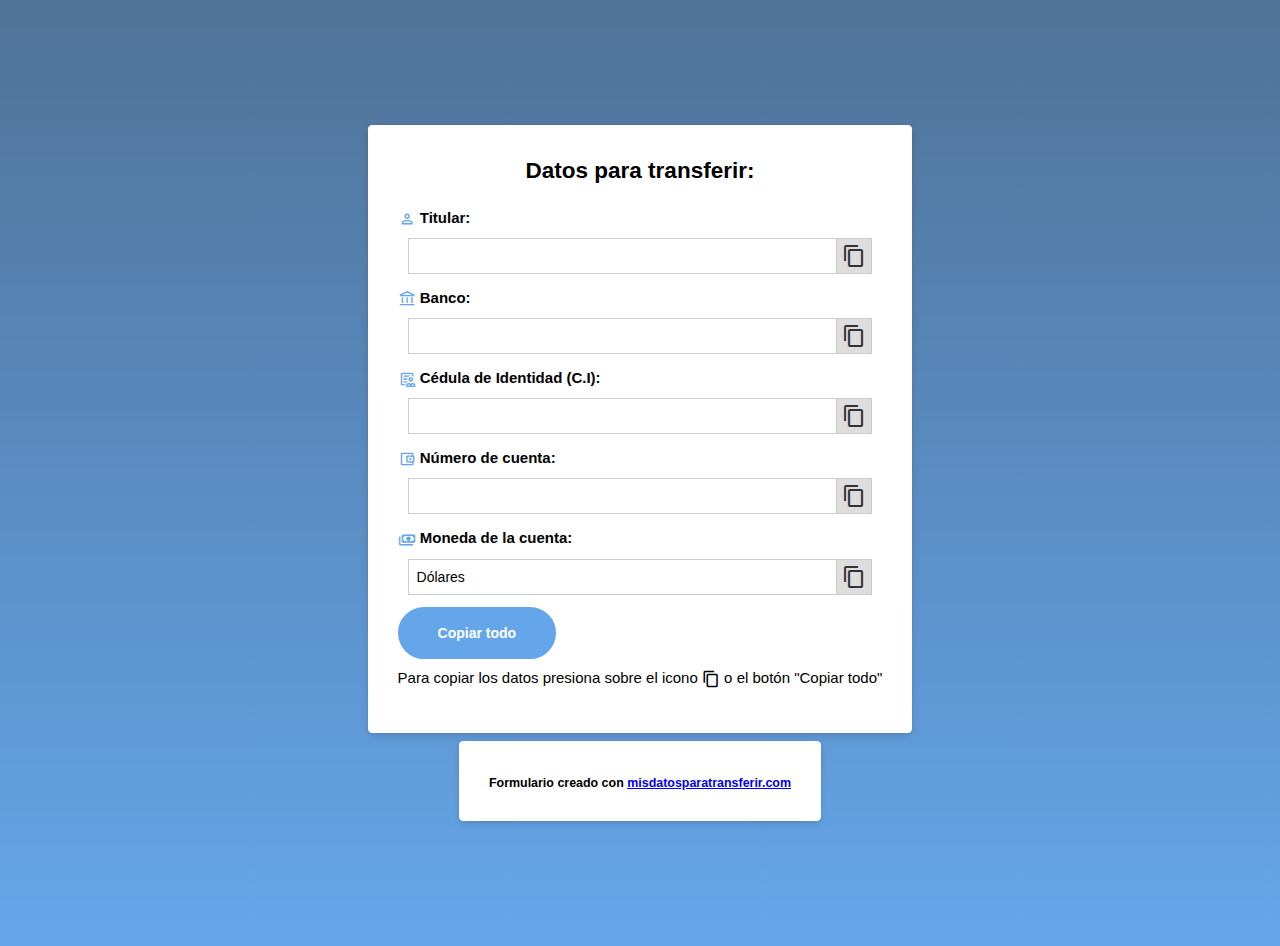
<file: myData.html>
<!DOCTYPE html>
<html lang="es">
<head>
    <meta charset="UTF-8">
    <meta name="viewport" content="width=device-width, initial-scale=1.0">
    <title>Mis Datos Para Transferir</title>
      
    <link href="https://cdn.jsdelivr.net/npm/bootstrap@5.3.0/dist/css/bootstrap.min.css" rel="stylesheet" integrity="sha384-9ndCyUaIbzAi2FUVXJi0CjmCapSmO7SnpJef0486qhLnuZ2cdeRhO02iuK6FUUVM" crossorigin="anonymous">
    <link href="https://fonts.googleapis.com/icon?family=Material+Icons"
      rel="stylesheet">
    <link rel="stylesheet" href="https://fonts.googleapis.com/css2?family=Material+Symbols+Outlined:opsz,wght,FILL,GRAD@20..48,100..700,0..1,-50..200" />
    <link href="mydata/css/styleCopyInput.css" rel="stylesheet">
    <link href="mydata/css/styles.css" rel="stylesheet">
      <style>
        body {
          background: linear-gradient(0deg, #65a6eb, #4f7297);
            padding: 1em;
            font-family: "Open Sans", "Helvetica Neue", Helvetica, Arial, sans-serif;
            font-size: 15px;
        }
        .center-content {
            height: 100vh;
            display: flex;
            flex-direction: column;
            justify-content: center;
            align-items: center;
        }
        .container {
          max-width: 38em;
          padding: 1em 3em 2em 3em;
          margin: 0em auto;
          background-color: white;
          border-radius: 4.2px;
          box-shadow: 0px 3px 10px -2px rgba(0, 0, 0, 0.2);
          padding-right: 30px;
          padding-left: 30px;
        }

        #qrCodeContainer {
          width: 200px;
          height: 200px;
        }

        .containerInput{
          margin-bottom: 12px;
        }

        .title{
          margin-bottom: 1px;
        }


        #termsInput{
          margin-top: 10px;
        }

        .btn-solid-lg {
          display: inline-block;
          padding: 1.5rem 2.375rem 1.5rem 2.375rem;
          border: 0.125rem solid #65a6eb;
          border-radius: 2rem;
          background-color: #65a6eb;
          color: #fff;
          font: 700 0.875rem/0 "Open Sans", sans-serif;
          text-decoration: none;
          transition: all 0.2s;
        }

        .btn-solid-lg:hover {
          border: 0.125rem solid #65a6eb;
          background-color: transparent;
          color: #65a6eb;
          text-decoration: none;
        }

        .btn-solid-lg .fab {
          margin-right: 0.5rem;
          font-size: 1.25rem;
          line-height: 0;
          vertical-align: top;
        }

        #TitleMotive{
          text-align: center;
          margin-bottom: 25px;
        }
      </style>
</head>
<body>
    <div class="center-content">
      <div class="container">
        <div style="margin:8px;">
          <h2 id="TitleMotive">Datos para transferir:</h2>
        </div>

        <div class="col containerInput">
            <p class="title">
              <span class="material-symbols-outlined">
                person
              </span> 
              Titular:
            </p>
            <div class="copy-link">
              <input id="titleInput" type="text" class="copy-link-input" value="" readonly>
              <button type="button" class="copy-link-button">
                <span class="material-icons">content_copy</span>
              </button>
          </div>
        </div>

        <div class="col containerInput">
          <p class="title">
            <span class="material-symbols-outlined">
              account_balance
            </span> 
            Banco:
          </p>
          <div class="copy-link">
            <input id="bancoInput" type="text" class="copy-link-input" value="" readonly>
            <button type="button" class="copy-link-button">
              <span class="material-icons">content_copy</span>
            </button>
          </div>
        </div>

        <div class="col containerInput">
          <p class="title">
            <span class="material-symbols-outlined">
              clinical_notes
            </span> 
            Cédula de Identidad (C.I):
          </p>
          <div class="copy-link">
            <input id="cedulaInput" type="text" class="copy-link-input" value="" readonly>
            <button type="button" class="copy-link-button">
              <span class="material-icons">content_copy</span>
            </button>
          </div>
        </div>
        
        <div class="col containerInput">
          <p class="title">
            <span class="material-symbols-outlined">
              account_balance_wallet
            </span> 
            Número de cuenta: 
          </p>
          <div class="copy-link">
            <input id="cuentaInput" type="text" class="copy-link-input" value="" readonly>
            <button type="button" class="copy-link-button">
              <span class="material-icons">content_copy</span>
            </button>
          </div>
        </div>

        <div class="col containerInput">
          <p class="title">
            <span class="material-symbols-outlined">
              payments
            </span> 
            Moneda de la cuenta: 
          </p>
          <div class="copy-link">
            <input id="currenyTypeInput" type="text" class="copy-link-input" value="" readonly>
            <button type="button" class="copy-link-button">
              <span class="material-icons">content_copy</span>
            </button>
          </div>
        </div>
        
        <div id="detailContainer" class="col containerInput">
          <p class="title">
            <span class="material-symbols-outlined">
              quick_reference
            </span> 
            Detalle: 
          </p>
          <div class="copy-link">
            <input id="detalleInput" type="text" class="copy-link-input" value="" readonly>
            <button type="button" class="copy-link-button">
              <span class="material-icons">content_copy</span>
            </button>
          </div>
        </div>

        <div class="text-center">
          <button class="btn-solid-lg">Copiar todo</button>
        </div>

        <p id="termsInput">Para copiar los datos presiona sobre el icono <span class="material-icons" style="vertical-align: middle; font-size: 18px;">content_copy</span> o el botón "Copiar todo" </p>
      </div>

      <div class="container" style="margin-top: 8px; vertical-align: middle; text-align: center;">
        <h5 class="title" style="align-items: center;">
          Formulario creado con <a href="https://misdatosparatransferir.com" target="_blank">misdatosparatransferir.com </a>
        </h5>
    </div>

    <script src="mydata/js/copyInput.js"></script>
    <script>
        const queryString = window.location.search;
        const urlParams = new URLSearchParams(queryString);

        const titleMotive = urlParams.get('titulo');
        const fullName = urlParams.get('titular');
        const bankName = urlParams.get('banco');
        const id = urlParams.get('ci');
        const nroAccount = urlParams.get('nroCuenta');
        const currency = urlParams.get('moneda');
        const detail = urlParams.get('detalle') ?? null;

        
        if(titleMotive != null && titleMotive.trim() != ""){
          document.getElementById("TitleMotive").innerText  = titleMotive;
        }
        document.getElementById("titleInput").value  = fullName;
        document.getElementById("bancoInput").value = bankName;
        document.getElementById("cedulaInput").value = id;
        document.getElementById("cuentaInput").value = nroAccount;

        let currencyShow = "Guaraníes"
        if (currency != "gs") {
          currencyShow = "Dólares";
        }
        document.getElementById("currenyTypeInput").value = currencyShow;

        if (detail === null || detail === ''){
          document.getElementById("detailContainer").remove()
        }else{
          document.getElementById("detalleInput").value = detail;
        }
    </script>
</body>
</html>
</file>
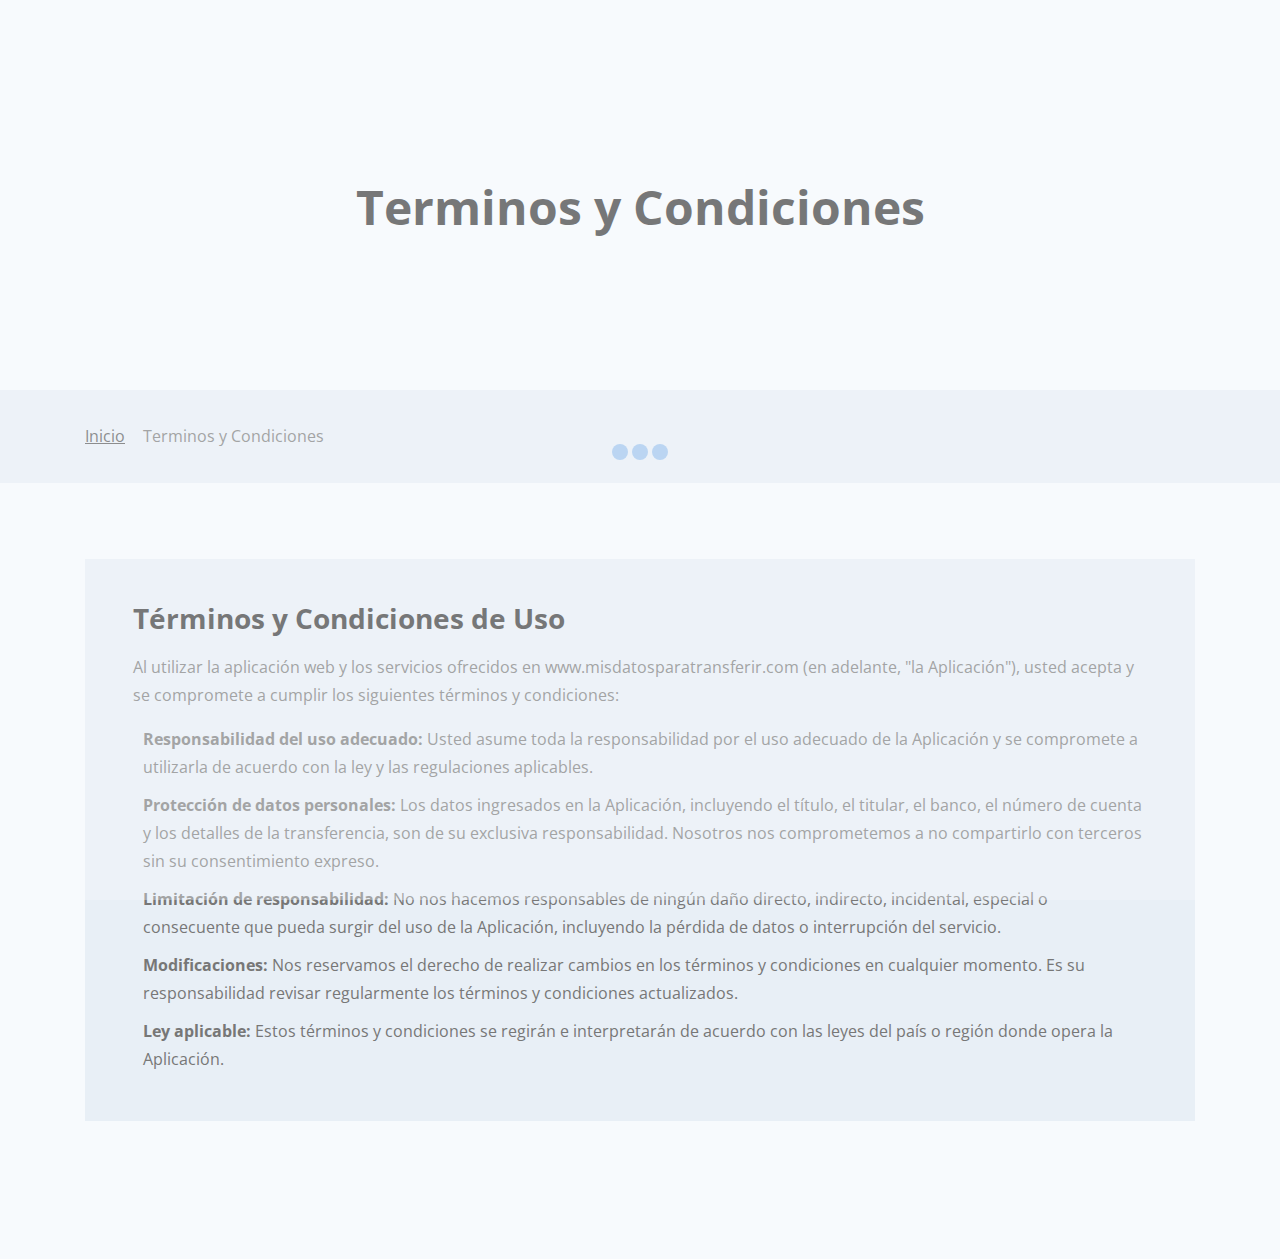
<file: terms-conditions.html>
<!DOCTYPE html>
<html lang="es">
<head>
    <meta charset="utf-8">
    <meta name="viewport" content="width=device-width, initial-scale=1, shrink-to-fit=no">
    
    <!-- SEO Meta Tags -->
    <meta name="description"
        content="Web para agilizar la carga de cuenta para realizar una transferencia en
        Paraguay poniendo a disposición sin costo un formulario para copiar la información para
        personas/empresas/organizaciones y copiar mas fácilmente los datos de la cuenta puede
        agregar el link creado a sus historias/tweet etc para facilitar la recaudación">
    <meta name="author" content="Lucas Ginard">

    <!-- OG Meta Tags to improve the way the post looks when you share the page on LinkedIn, Facebook, Google+ -->
	<meta property="og:site_name" content="" /> <!-- website name -->
	<meta property="og:site" content="" /> <!-- website link -->
    <meta property="og:title" content="Mis Datos Para Transferir" /> <!-- title shown in the actual shared post -->
    <meta property="og:description" content="Web para agilizar la carga de cuenta para realizar una transferencia en
    Paraguay poniendo a disposición sin costo un formulario para copiar la información para
    personas/empresas/organizaciones y copiar mas fácilmente los datos de la cuenta puede
    agregar el link creado a sus historias/tweet etc para facilitar la recaudación" /> <!-- description shown in the actual shared post -->
	<meta property="og:image" content="" /> <!-- image link, make sure it's jpg -->
	<meta property="og:url" content="" /> <!-- where do you want your post to link to -->
	<meta property="og:type" content="article" />

    <!-- Webpage Title -->
    <title>Mis Datos Para Transferir</title>
    
    <!-- Styles -->
    <link href="https://fonts.googleapis.com/css?family=Open+Sans:400,400i,700&display=swap&subset=latin-ext" rel="stylesheet">
    <link href="css/bootstrap.css" rel="stylesheet">
	<link href="css/magnific-popup.css" rel="stylesheet">
	<link href="css/styles.css" rel="stylesheet">
	
</head>
<body data-spy="scroll" data-target=".fixed-top">
    
    <!-- Preloader -->
	<div class="spinner-wrapper">
        <div class="spinner">
            <div class="bounce1"></div>
            <div class="bounce2"></div>
            <div class="bounce3"></div>
        </div>
    </div>
    <!-- end of preloader -->


    <!-- Header -->
    <header id="header" class="ex-header">
        <div class="container">
            <div class="row">
                <div class="col-lg-12">
                    <h1>Terminos y Condiciones</h1>
                </div> <!-- end of col -->
            </div> <!-- end of row -->
        </div> <!-- end of container -->
    </header> <!-- end of ex-header -->
    <!-- end of header -->


    <!-- Breadcrumbs -->
    <div class="ex-basic-1">
        <div class="container">
            <div class="row">
                <div class="col-lg-12">
                    <div class="breadcrumbs">
                        <a href="index.html">Inicio</a><i class="fa fa-angle-double-right"></i><span>Terminos y Condiciones</span>
                    </div> <!-- end of breadcrumbs -->
                </div> <!-- end of col -->
            </div> <!-- end of row -->
        </div> <!-- end of container -->
    </div> <!-- end of ex-basic-1 -->
    <!-- end of breadcrumbs -->


    <!-- Terms Content -->
    <div class="ex-basic-2">
        <div class="container">
            <div class="row">
                <div class="col-lg-12">

                    <div class="text-container dark">
                        <h3>Términos y Condiciones de Uso</h3>
                        <p>Al utilizar la aplicación web y los servicios ofrecidos en www.misdatosparatransferir.com (en adelante, "la Aplicación"), usted acepta y se compromete a cumplir los siguientes términos y condiciones:</p>
                        <ul class="list-unstyled li-space-lg">
                            <li class="media">
                                <i class="fas fa-square"></i>
                                <div class="media-body"><b>Responsabilidad del uso adecuado:</b> Usted asume toda la responsabilidad por el uso adecuado de la Aplicación y se compromete a utilizarla de acuerdo con la ley y las regulaciones aplicables.</div>
                            </li>
                            <li class="media">
                                <i class="fas fa-square"></i>
                                <div class="media-body"><b>Protección de datos personales:</b> Los datos ingresados en la Aplicación, incluyendo el título, el titular, el banco, el número de cuenta y los detalles de la transferencia, son de su exclusiva responsabilidad. Nosotros nos comprometemos a  no compartirlo con terceros sin su consentimiento expreso.</div>
                            </li>
                            <li class="media">
                                <i class="fas fa-square"></i>
                                <div class="media-body"><b>Limitación de responsabilidad: </b>No nos hacemos responsables de ningún daño directo, indirecto, incidental, especial o consecuente que pueda surgir del uso de la Aplicación, incluyendo la pérdida de datos o interrupción del servicio.</div>
                            </li>
                            <li class="media">
                                <i class="fas fa-square"></i>
                                <div class="media-body"><b>Modificaciones:</b> Nos reservamos el derecho de realizar cambios en los términos y condiciones en cualquier momento. Es su responsabilidad revisar regularmente los términos y condiciones actualizados.</div>
                            </li>
                            <li class="media">
                                <i class="fas fa-square"></i>
                                <div class="media-body"><b>Ley aplicable:</b> Estos términos y condiciones se regirán e interpretarán de acuerdo con las leyes del país o región donde opera la Aplicación.</div>
                            </li>
                        </ul>
                    </div> <!-- end of text-container -->
                    
                </div>
            </div> <!-- end of row -->
        </div> <!-- end of container -->
    </div> <!-- end of ex-basic -->
    <!-- end of terms content -->
    
        
    <!-- Scripts -->
    <script src="js/jquery.min.js"></script> <!-- jQuery for Bootstrap's JavaScript plugins -->
    <script src="js/popper.min.js"></script> <!-- Popper tooltip library for Bootstrap -->
    <script src="js/bootstrap.min.js"></script> <!-- Bootstrap framework -->
    <script src="js/jquery.easing.min.js"></script> <!-- jQuery Easing for smooth scrolling between anchors -->
    <script src="js/swiper.min.js"></script> <!-- Swiper for image and text sliders -->
    <script src="js/jquery.magnific-popup.js"></script> <!-- Magnific Popup for lightboxes -->
    <script src="js/validator.min.js"></script> <!-- Validator.js - Bootstrap plugin that validates forms -->
    <script src="js/scripts.js"></script> <!-- Custom scripts -->
</body>
</html>
</file>
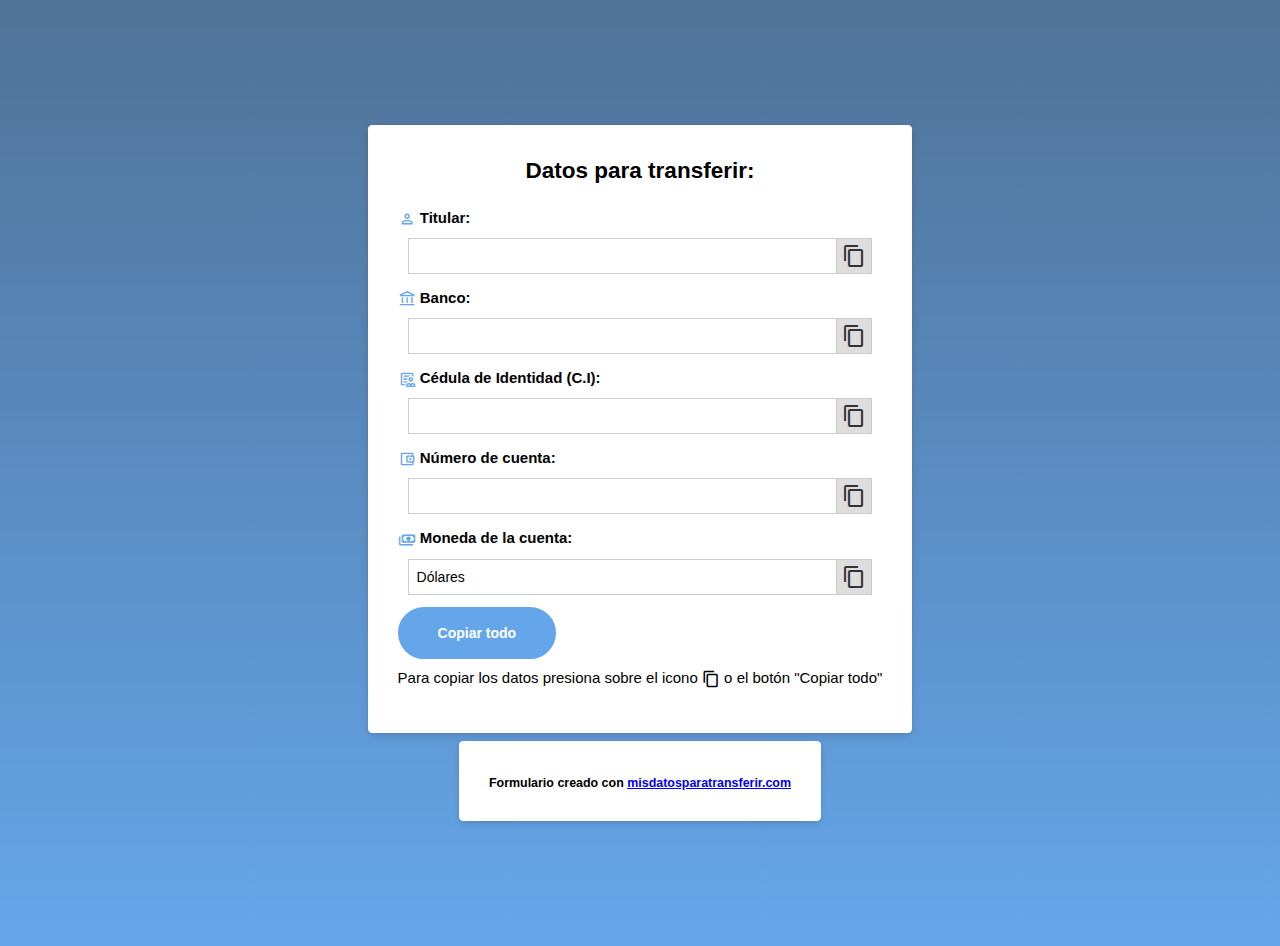
<file: mydata/myData.html>
<!DOCTYPE html>
<html lang="es">
<head>
    <meta charset="UTF-8">
    <meta name="viewport" content="width=device-width, initial-scale=1.0">
    <title>Mis Datos Para Transferir</title>
      
    <link href="https://cdn.jsdelivr.net/npm/bootstrap@5.3.0/dist/css/bootstrap.min.css" rel="stylesheet" integrity="sha384-9ndCyUaIbzAi2FUVXJi0CjmCapSmO7SnpJef0486qhLnuZ2cdeRhO02iuK6FUUVM" crossorigin="anonymous">
    <link href="https://fonts.googleapis.com/icon?family=Material+Icons"
      rel="stylesheet">
    <link rel="stylesheet" href="https://fonts.googleapis.com/css2?family=Material+Symbols+Outlined:opsz,wght,FILL,GRAD@20..48,100..700,0..1,-50..200" />
    <link href="css/styleCopyInput.css" rel="stylesheet">
    <link href="css/styles.css" rel="stylesheet">
      <style>
        body {
          background: linear-gradient(0deg, #65a6eb, #4f7297);
            padding: 1em;
            font-family: "Open Sans", "Helvetica Neue", Helvetica, Arial, sans-serif;
            font-size: 15px;
        }
        .center-content {
            height: 100vh;
            display: flex;
            flex-direction: column;
            justify-content: center;
            align-items: center;
        }
        .container {
          max-width: 38em;
          padding: 1em 3em 2em 3em;
          margin: 0em auto;
          background-color: white;
          border-radius: 4.2px;
          box-shadow: 0px 3px 10px -2px rgba(0, 0, 0, 0.2);
          padding-right: 30px;
          padding-left: 30px;
        }

        #qrCodeContainer {
          width: 200px;
          height: 200px;
        }

        .containerInput{
          margin-bottom: 12px;
        }

        .title{
          margin-bottom: 1px;
        }


        #termsInput{
          margin-top: 10px;
        }

        .btn-solid-lg {
          display: inline-block;
          padding: 1.5rem 2.375rem 1.5rem 2.375rem;
          border: 0.125rem solid #65a6eb;
          border-radius: 2rem;
          background-color: #65a6eb;
          color: #fff;
          font: 700 0.875rem/0 "Open Sans", sans-serif;
          text-decoration: none;
          transition: all 0.2s;
        }

        .btn-solid-lg:hover {
          border: 0.125rem solid #65a6eb;
          background-color: transparent;
          color: #65a6eb;
          text-decoration: none;
        }

        .btn-solid-lg .fab {
          margin-right: 0.5rem;
          font-size: 1.25rem;
          line-height: 0;
          vertical-align: top;
        }

        #TitleMotive{
          text-align: center;
          margin-bottom: 25px;
        }
      </style>
</head>
<body>
    <div class="center-content">
      <div class="container">
        <div style="margin:8px;">
          <h2 id="TitleMotive">Datos para transferir:</h2>
        </div>

        <div class="col containerInput">
            <p class="title">
              <span class="material-symbols-outlined">
                person
              </span> 
              Titular:
            </p>
            <div class="copy-link">
              <input id="titleInput" type="text" class="copy-link-input" value="" readonly>
              <button type="button" class="copy-link-button">
                <span class="material-icons">content_copy</span>
              </button>
          </div>
        </div>

        <div class="col containerInput">
          <p class="title">
            <span class="material-symbols-outlined">
              account_balance
            </span> 
            Banco:
          </p>
          <div class="copy-link">
            <input id="bancoInput" type="text" class="copy-link-input" value="" readonly>
            <button type="button" class="copy-link-button">
              <span class="material-icons">content_copy</span>
            </button>
          </div>
        </div>

        <div class="col containerInput">
          <p class="title">
            <span class="material-symbols-outlined">
              clinical_notes
            </span> 
            Cédula de Identidad (C.I):
          </p>
          <div class="copy-link">
            <input id="cedulaInput" type="text" class="copy-link-input" value="" readonly>
            <button type="button" class="copy-link-button">
              <span class="material-icons">content_copy</span>
            </button>
          </div>
        </div>
        
        <div class="col containerInput">
          <p class="title">
            <span class="material-symbols-outlined">
              account_balance_wallet
            </span> 
            Número de cuenta: 
          </p>
          <div class="copy-link">
            <input id="cuentaInput" type="text" class="copy-link-input" value="" readonly>
            <button type="button" class="copy-link-button">
              <span class="material-icons">content_copy</span>
            </button>
          </div>
        </div>

        <div class="col containerInput">
          <p class="title">
            <span class="material-symbols-outlined">
              payments
            </span> 
            Moneda de la cuenta: 
          </p>
          <div class="copy-link">
            <input id="currenyTypeInput" type="text" class="copy-link-input" value="" readonly>
            <button type="button" class="copy-link-button">
              <span class="material-icons">content_copy</span>
            </button>
          </div>
        </div>
        
        <div id="detailContainer" class="col containerInput">
          <p class="title">
            <span class="material-symbols-outlined">
              quick_reference
            </span> 
            Detalle: 
          </p>
          <div class="copy-link">
            <input id="detalleInput" type="text" class="copy-link-input" value="" readonly>
            <button type="button" class="copy-link-button">
              <span class="material-icons">content_copy</span>
            </button>
          </div>
        </div>

        <div class="text-center">
          <button class="btn-solid-lg">Copiar todo</button>
        </div>

        <p id="termsInput">Para copiar los datos presiona sobre el icono <span class="material-icons" style="vertical-align: middle; font-size: 18px;">content_copy</span> o el botón "Copiar todo" </p>
      </div>

      <div class="container" style="margin-top: 8px; vertical-align: middle; text-align: center;">
        <h5 class="title" style="align-items: center;">
          Formulario creado con <a href="https://misdatosparatransferir.com" target="_blank">misdatosparatransferir.com </a>
        </h5>
    </div>

    <script src="js/copyInput.js"></script>
    <script>
        const queryString = window.location.search;
        const urlParams = new URLSearchParams(queryString);

        const titleMotive = urlParams.get('titulo');
        const fullName = urlParams.get('titular');
        const bankName = urlParams.get('banco');
        const id = urlParams.get('ci');
        const nroAccount = urlParams.get('nroCuenta');
        const currency = urlParams.get('moneda');
        const detail = urlParams.get('detalle') ?? null;

        
        if(titleMotive != null && titleMotive.trim() != ""){
          document.getElementById("TitleMotive").innerText  = titleMotive;
        }
        document.getElementById("titleInput").value  = fullName;
        document.getElementById("bancoInput").value = bankName;
        document.getElementById("cedulaInput").value = id;
        document.getElementById("cuentaInput").value = nroAccount;

        let currencyShow = "Guaraníes"
        if (currency != "gs") {
          currencyShow = "Dólares";
        }
        document.getElementById("currenyTypeInput").value = currencyShow;

        if (detail === null || detail === ''){
          document.getElementById("detailContainer").remove()
        }else{
          document.getElementById("detalleInput").value = detail;
        }
    </script>
</body>
</html>
</file>
<file: mydata/css/styleCopyInput.css>
.copy-link-input {
    flex-grow: 1;
    padding: 0 8px;
    font-size: 14px;
    border: 1px solid #cccccc;
    border-right: none;
    outline: none;
  }
  
  .copy-link-input:hover {
    background: #eeeeee;
  }
  
  .copy-link-button {
    flex-shrink: 0;
    width: var(--height);
    height: var(--height);
    display: flex;
    align-items: center;
    justify-content: center;
    background: #dddddd;
    color: #333333;
    outline: none;
    border: 1px solid #cccccc;
    cursor: pointer;
  }
  
  .copy-link-button:hover {
    background: #cccccc;
  }

  .copy-link {
    width: -webkit-fill-available;
    margin: 10px;
    --height: 36px;
    display: flex;
  }
</file>
<file: mydata/css/styles.css>
.title{
    font-weight: bold;
}

.material-symbols-outlined {
    color: #65a6eb;
    vertical-align: middle; 
    font-size: 18px;
}
</file>
<file: css/styles.css>
/******************************/
/*     01. General Styles     */
/******************************/
body,
html {
    width: 100%;
	height: 100%;
}

body, p {
	color: #777; 
	font: 400 1rem/1.75rem "Open Sans", sans-serif;
}

.p-large {
	font: 400 1.125rem/1.875rem "Open Sans", sans-serif;
}

.p-small {
	font: 400 0.875rem/1.5rem "Open Sans", sans-serif;
}

.p-heading {
	margin-bottom: 4rem;
	text-align: center;
}

h1 {
	color: #333;
	font: 700 2.625rem/3.375rem "Open Sans", sans-serif;
}

h2 {
	color: #333;
	font: 700 2.125rem/2.75rem "Open Sans", sans-serif;
}

h3 {
	color: #333;
	font: 700 1.75rem/2.375rem "Open Sans", sans-serif;
}

h4 {
	color: #333;
	font: 700 1.25rem/1.75rem "Open Sans", sans-serif;
}

h5 {
	color: #333;
	font: 700 1.125rem/1.625rem "Open Sans", sans-serif;
}

h6 {
	color: #333;
	font: 700 1rem/1.5rem "Open Sans", sans-serif;
}

.testimonial-text {
	font-style: italic;
}

.testimonial-author {
	font-weight: 700;
	font-size: 1rem;
	line-height: 1.5rem;
}

.li-space-lg li {
	margin-bottom: 0.625rem;
}

a {
	color: #555;
	text-decoration: underline;
}

a:hover {
	color: #555;
	text-decoration: underline;
}

a.red {
	color: #65a6eb;
}

.btn-solid-reg {
	display: inline-block;
	padding: 1.1875rem 2.125rem 1.1875rem 2.125rem;
	border: 0.125rem solid #65a6eb;
	border-radius: 2rem;
	background-color: #65a6eb;
	color: #fff;
	font: 700 0.875rem/0 "Open Sans", sans-serif;
	text-decoration: none;
	transition: all 0.2s;
}

.btn-solid-reg:hover {
	border: 0.125rem solid #65a6eb;
	background-color: transparent;
	color: #65a6eb;
	text-decoration: none;
}

.btn-solid-lg {
	display: inline-block;
	padding: 1.5rem 2.375rem 1.5rem 2.375rem;
	border: 0.125rem solid #65a6eb;
	border-radius: 2rem;
	background-color: #65a6eb;
	color: #fff;
	font: 700 0.875rem/0 "Open Sans", sans-serif;
	text-decoration: none;
	transition: all 0.2s;
}

.btn-solid-lg:hover {
	border: 0.125rem solid #65a6eb;
	background-color: transparent;
	color: #65a6eb;
	text-decoration: none;
}

.btn-solid-lg .fab {
	margin-right: 0.5rem;
	font-size: 1.25rem;
	line-height: 0;
	vertical-align: top;
}

.btn-outline-reg {
	display: inline-block;
	padding: 1.1875rem 2.125rem 1.1875rem 2.125rem;
	border: 0.125rem solid #333;
	border-radius: 2rem;
	background-color: transparent;
	color: #333;
	font: 700 0.875rem/0 "Open Sans", sans-serif;
	text-decoration: none;
	transition: all 0.2s;
}

.btn-outline-reg:hover {
	border: 0.125rem solid #333;
	background-color: #333;
	color: #fff;
	text-decoration: none;
}

.btn-outline-lg {
	display: inline-block;
	padding: 1.5rem 2.375rem 1.5rem 2.375rem;
	border: 0.125rem solid #333;
	border-radius: 2rem;
	background-color: transparent;
	color: #333;
	font: 700 0.875rem/0 "Open Sans", sans-serif;
	text-decoration: none;
	transition: all 0.2s;
}

.btn-outline-lg:hover {
	border: 0.125rem solid #333;
	background-color: #333;
	color: #fff;
	text-decoration: none;
}

.btn-outline-sm {
	display: inline-block;
	padding: 1rem 1.5rem 1rem 1.5rem;
	border: 0.125rem solid #333;
	border-radius: 2rem;
	background-color: transparent;
	color: #333;
	font: 700 0.875rem/0 "Open Sans", sans-serif;
	text-decoration: none;
	transition: all 0.2s;
}

.btn-outline-sm:hover {
	border: 0.125rem solid #333;
	background-color: #333;
	color: #fff;
	text-decoration: none;
}

.form-group {
	position: relative;
	margin-bottom: 1.25rem;
}

.form-group.has-error.has-danger {
	margin-bottom: 0.625rem;
}

.form-group.has-error.has-danger .help-block.with-errors ul {
	margin-top: 0.375rem;
}

.label-control {
	position: absolute;
	top: 0.87rem;
	left: 1.375rem;
	color: #777;
	opacity: 1;
	font: 400 0.875rem/1.375rem "Open Sans", sans-serif;
	cursor: text;
	transition: all 0.2s ease;
}

/* IE10+ hack to solve lower label text position compared to the rest of the browsers */
@media screen and (-ms-high-contrast: active), screen and (-ms-high-contrast: none) {  
	.label-control {
		top: 0.9375rem;
	}
}

.form-control-input:focus + .label-control,
.form-control-input.notEmpty + .label-control,
.form-control-textarea:focus + .label-control,
.form-control-textarea.notEmpty + .label-control {
	top: 0.125rem;
	opacity: 1;
	font-size: 0.75rem;
	font-weight: 700;
}

.form-control-input,
.form-control-select {
	display: block; /* needed for proper display of the label in Firefox, IE, Edge */
	width: 100%;
	padding-top: 1.0625rem;
	padding-bottom: 0.0625rem;
	padding-left: 1.3125rem;
	border: 1px solid #c4d8dc;
	border-radius: 0.25rem;
	background-color: #fff;
	color: #777;
	font: 400 0.875rem/1.875rem "Open Sans", sans-serif;
	transition: all 0.2s;
	-webkit-appearance: none; /* removes inner shadow on form inputs on ios safari */
}

.form-control-select {
	padding-top: 0.5rem;
	padding-bottom: 0.5rem;
	height: 3rem;
}

/* IE10+ hack to solve lower label text position compared to the rest of the browsers */
@media screen and (-ms-high-contrast: active), screen and (-ms-high-contrast: none) {  
	.form-control-input {
		padding-top: 1.25rem;
		padding-bottom: 0.75rem;
		line-height: 1.75rem;
	}

	.form-control-select {
		padding-top: 0.875rem;
		padding-bottom: 0.75rem;
		height: 3.125rem;
		line-height: 2.125rem;
	}
}

select {
    /* you should keep these first rules in place to maintain cross-browser behavior */
    -webkit-appearance: none;
	-moz-appearance: none;
	-ms-appearance: none;
    -o-appearance: none;
    appearance: none;
    background-image: url('../images/down-arrow.png');
    background-position: 96% 50%;
    background-repeat: no-repeat;
    outline: none;
}

select::-ms-expand {
    display: none; /* removes the ugly default down arrow on select form field in IE11 */
}

.form-control-textarea {
	display: block; /* used to eliminate a bottom gap difference between Chrome and IE/FF */
	width: 100%;
	height: 8rem; /* used instead of html rows to normalize height between Chrome and IE/FF */
	padding-top: 1.25rem;
	padding-left: 1.3125rem;
	border: 1px solid #c4d8dc;
	border-radius: 0.25rem;
	background-color: #fff;
	color: #777;
	font: 400 0.875rem/1.75rem "Open Sans", sans-serif;
	transition: all 0.2s;
}

.form-control-input:focus,
.form-control-select:focus,
.form-control-textarea:focus {
	border: 1px solid #a1a1a1;
	outline: none; /* Removes blue border on focus */
}

.form-control-input:hover,
.form-control-select:hover,
.form-control-textarea:hover {
	border: 1px solid #a1a1a1;
}

input[type='checkbox'] {
	vertical-align: -10%;
	margin-right: 0.5rem;
}

/* IE10+ hack to raise checkbox field position compared to the rest of the browsers */
@media screen and (-ms-high-contrast: active), screen and (-ms-high-contrast: none) {  
	input[type='checkbox'] {
		vertical-align: -9%;
	}
}

.form-control-submit-button {
	display: inline-block;
	width: 100%;
	height: 3.125rem;
	border: 0.125rem solid #65a6eb;
	border-radius: 1.5rem;
	background-color: #65a6eb;
	color: #fff;
	font: 700 0.875rem/0 "Open Sans", sans-serif;
	cursor: pointer;
	transition: all 0.2s;
}

.form-control-submit-button:hover {
	border: 0.125rem solid #65a6eb;
	background-color: transparent;
	color: #65a6eb;
}

/* Form Success And Error Message Formatting */
#pmsgSubmit.h3.text-center.tada.animated,
#pmsgSubmit.h3.text-center {
	display: block;
	margin-bottom: 0;
	color: #65a6eb;
	font-weight: 400;
	font-size: 1.125rem;
	line-height: 1rem;
}

.help-block.with-errors .list-unstyled {
	font-size: 0.75rem;
	line-height: 1.125rem;
	text-align: left;
}

.help-block.with-errors ul {
	margin-bottom: 0;
}
/* end of form success and error message formatting */

/* Form Success And Error Message Animation - Animate.css */
@-webkit-keyframes tada {
	from {
		-webkit-transform: scale3d(1, 1, 1);
		-ms-transform: scale3d(1, 1, 1);
		transform: scale3d(1, 1, 1);
	}
	10%, 20% {
		-webkit-transform: scale3d(.9, .9, .9) rotate3d(0, 0, 1, -3deg);
		-ms-transform: scale3d(.9, .9, .9) rotate3d(0, 0, 1, -3deg);
		transform: scale3d(.9, .9, .9) rotate3d(0, 0, 1, -3deg);
	}
	30%, 50%, 70%, 90% {
		-webkit-transform: scale3d(1.1, 1.1, 1.1) rotate3d(0, 0, 1, 3deg);
		-ms-transform: scale3d(1.1, 1.1, 1.1) rotate3d(0, 0, 1, 3deg);
		transform: scale3d(1.1, 1.1, 1.1) rotate3d(0, 0, 1, 3deg);
	}
	40%, 60%, 80% {
		-webkit-transform: scale3d(1.1, 1.1, 1.1) rotate3d(0, 0, 1, -3deg);
		-ms-transform: scale3d(1.1, 1.1, 1.1) rotate3d(0, 0, 1, -3deg);
		transform: scale3d(1.1, 1.1, 1.1) rotate3d(0, 0, 1, -3deg);
	}
	to {
		-webkit-transform: scale3d(1, 1, 1);
		-ms-transform: scale3d(1, 1, 1);
		transform: scale3d(1, 1, 1);
	}
}

@keyframes tada {
	from {
		-webkit-transform: scale3d(1, 1, 1);
		-ms-transform: scale3d(1, 1, 1);
		transform: scale3d(1, 1, 1);
	}
	10%, 20% {
		-webkit-transform: scale3d(.9, .9, .9) rotate3d(0, 0, 1, -3deg);
		-ms-transform: scale3d(.9, .9, .9) rotate3d(0, 0, 1, -3deg);
		transform: scale3d(.9, .9, .9) rotate3d(0, 0, 1, -3deg);
	}
	30%, 50%, 70%, 90% {
		-webkit-transform: scale3d(1.1, 1.1, 1.1) rotate3d(0, 0, 1, 3deg);
		-ms-transform: scale3d(1.1, 1.1, 1.1) rotate3d(0, 0, 1, 3deg);
		transform: scale3d(1.1, 1.1, 1.1) rotate3d(0, 0, 1, 3deg);
	}
	40%, 60%, 80% {
		-webkit-transform: scale3d(1.1, 1.1, 1.1) rotate3d(0, 0, 1, -3deg);
		-ms-transform: scale3d(1.1, 1.1, 1.1) rotate3d(0, 0, 1, -3deg);
		transform: scale3d(1.1, 1.1, 1.1) rotate3d(0, 0, 1, -3deg);
	}
	to {
		-webkit-transform: scale3d(1, 1, 1);
		-ms-transform: scale3d(1, 1, 1);
		transform: scale3d(1, 1, 1);
	}
}

.tada {
	-webkit-animation-name: tada;
	animation-name: tada;
}

.animated {
	-webkit-animation-duration: 1s;
	animation-duration: 1s;
	-webkit-animation-fill-mode: both;
	animation-fill-mode: both;
}
/* end of form success and error message animation - Animate.css */

/* Fade-move Animation For Details Lightbox - Magnific Popup */
/* at start */
.my-mfp-slide-bottom .zoom-anim-dialog {
	opacity: 0;
	transition: all 0.2s ease-out;
	-webkit-transform: translateY(-1.25rem) perspective(37.5rem) rotateX(10deg);
	-ms-transform: translateY(-1.25rem) perspective(37.5rem) rotateX(10deg);
	transform: translateY(-1.25rem) perspective(37.5rem) rotateX(10deg);
}

/* animate in */
.my-mfp-slide-bottom.mfp-ready .zoom-anim-dialog {
	opacity: 1;
	-webkit-transform: translateY(0) perspective(37.5rem) rotateX(0); 
	-ms-transform: translateY(0) perspective(37.5rem) rotateX(0); 
	transform: translateY(0) perspective(37.5rem) rotateX(0); 
}

/* animate out */
.my-mfp-slide-bottom.mfp-removing .zoom-anim-dialog {
	opacity: 0;
	-webkit-transform: translateY(-0.625rem) perspective(37.5rem) rotateX(10deg); 
	-ms-transform: translateY(-0.625rem) perspective(37.5rem) rotateX(10deg); 
	transform: translateY(-0.625rem) perspective(37.5rem) rotateX(10deg); 
}

/* dark overlay, start state */
.my-mfp-slide-bottom.mfp-bg {
	opacity: 0;
	transition: opacity 0.2s ease-out;
}

/* animate in */
.my-mfp-slide-bottom.mfp-ready.mfp-bg {
	opacity: 0.8;
}
/* animate out */
.my-mfp-slide-bottom.mfp-removing.mfp-bg {
	opacity: 0;
}
/* end of fade-move animation for details lightbox - magnific popup */

/* Fade Animation For Image Lightbox - Magnific Popup */
@-webkit-keyframes fadeIn {
	from {
		opacity: 0;
	}
	to {
		opacity: 1;
	}
}

@keyframes fadeIn {
	from {
		opacity: 0;
	}
	to {
		opacity: 1;
	}
}

.fadeIn {
	-webkit-animation: fadeIn 0.6s;
	animation: fadeIn 0.6s;
}

@-webkit-keyframes fadeOut {
	from {
		opacity: 1;
	}
	to {
		opacity: 0;
	}
}

@keyframes fadeOut {
	from {
		opacity: 1;
	}
	to {
		opacity: 0;
	}
}

.fadeOut {
	-webkit-animation: fadeOut 0.8s;
	animation: fadeOut 0.8s;
}
/* end of fade animation for details lightbox - magnific popup */


/*************************/
/*     02. Preloader     */
/*************************/
.spinner-wrapper {
	position: fixed;
	z-index: 999999;
	top: 0;
	right: 0;
	bottom: 0;
	left: 0;
	background: #f7fafd;
}

.spinner {
	position: absolute;
	top: 50%; /* centers the loading animation vertically one the screen */
	left: 50%; /* centers the loading animation horizontally one the screen */
	width: 3.75rem;
	height: 1.25rem;
	margin: -0.625rem 0 0 -1.875rem; /* is width and height divided by two */ 
	text-align: center;
}

.spinner > div {
	display: inline-block;
	width: 1rem;
	height: 1rem;
	border-radius: 100%;
	background-color: #65a6eb;
	-webkit-animation: sk-bouncedelay 1.4s infinite ease-in-out both;
	animation: sk-bouncedelay 1.4s infinite ease-in-out both;
}

.spinner .bounce1 {
	-webkit-animation-delay: -0.32s;
	animation-delay: -0.32s;
}

.spinner .bounce2 {
	-webkit-animation-delay: -0.16s;
	animation-delay: -0.16s;
}

@-webkit-keyframes sk-bouncedelay {
	0%, 80%, 100% { -webkit-transform: scale(0); }
	40% { -webkit-transform: scale(1.0); }
}

@keyframes sk-bouncedelay {
	0%, 80%, 100% { 
		-webkit-transform: scale(0);
		-ms-transform: scale(0);
		transform: scale(0);
	} 40% { 
		-webkit-transform: scale(1.0);
		-ms-transform: scale(1.0);
		transform: scale(1.0);
	}
}


/**************************/
/*     03. Navigation     */
/**************************/
.navbar-custom {
	background-color: #f7fafd;
	box-shadow: 0 0.0625rem 0.375rem 0 rgba(0, 0, 0, 0.1);
	font: 700 0.875rem/0.875rem "Open Sans", sans-serif;
	transition: all 0.2s;
}

.navbar-custom .navbar-brand.logo-image img {
    width: 6.6875rem;
	height: 2.25rem;
}

.navbar-custom .navbar-brand.logo-text {
	font: 700 2rem/1rem "Open Sans", sans-serif;
	color: #333;
	text-decoration: none;
}

.navbar-custom .navbar-nav {
	margin-top: 0.75rem;
	margin-bottom: 0.5rem;
}

.navbar-custom .nav-item .nav-link {
	padding: 0.625rem 0.75rem;
	color: #333;
	text-decoration: none;
	transition: all 0.2s ease;
}

.navbar-custom .nav-item .nav-link:hover,
.navbar-custom .nav-item .nav-link.active {
	color: #65a6eb;
}

/* Dropdown Menu */
.navbar-custom .dropdown:hover > .dropdown-menu {
	display: block; /* this makes the dropdown menu stay open while hovering it */
	min-width: auto;
	animation: fadeDropdown 0.2s; /* required for the fade animation */
}

@keyframes fadeDropdown {
    0% {
        opacity: 0;
    }

    100% {
        opacity: 1;
    }
}

.navbar-custom .dropdown-toggle {
	cursor: default;
}

.navbar-custom .dropdown-toggle:focus { /* removes dropdown outline on focus */
	outline: 0;
}

.navbar-custom .dropdown-menu {
	margin-top: 0;
	border: none;
	border-radius: 0.25rem;
	background-color: #f7fafd;
}

.navbar-custom .dropdown-item {
	color: #333;
	text-decoration: none;
}

.navbar-custom .dropdown-item:hover {
	background-color: #f7fafd;
}

.navbar-custom .dropdown-item .item-text {
	font: 700 0.875rem/0.875rem "Open Sans", sans-serif;
}

.navbar-custom .dropdown-item:hover .item-text {
	color: #65a6eb;
}

.navbar-custom .dropdown-divider {
	width: 100%;
	height: 1px;
	margin: 0.75rem auto 0.725rem auto;
	border: none;
	background-color: #c4d8dc;
	opacity: 0.2;
}
/* end of dropdown menu */

.navbar-custom .nav-item .btn-outline-sm {
	margin-top: 0.125rem;
	margin-bottom: 1.375rem;
	margin-left: 0.5rem;
	border: 0.125rem solid #65a6eb;
	color: #65a6eb;
}

.navbar-custom .nav-item .btn-outline-sm:hover {
	border: 0.125rem solid #65a6eb;
	background-color: #65a6eb;
	color: #fff;
}

.navbar-custom .navbar-toggler {
	padding: 0;
	border: none;
	color: #333;
	font-size: 2rem;
}

.navbar-custom button[aria-expanded='false'] .navbar-toggler-awesome.fas.fa-times{
	display: none;
}

.navbar-custom button[aria-expanded='false'] .navbar-toggler-awesome.fas.fa-bars{
	display: inline-block;
}

.navbar-custom button[aria-expanded='true'] .navbar-toggler-awesome.fas.fa-bars{
	display: none;
}

.navbar-custom button[aria-expanded='true'] .navbar-toggler-awesome.fas.fa-times{
	display: inline-block;
	margin-right: 0.125rem;
}


/*********************/
/*    04. Header     */
/*********************/
.header {
	position: relative;
	overflow: hidden;
	padding-top: 8rem;
	padding-bottom: 3rem;
	background-color: #f7fafd;
	text-align: center;
}

.header .text-container {
	margin-bottom: 3rem;
}

.header h1 {
	margin-bottom: 1rem;
}

.header .p-heading {
	margin-top: 4rem;
	margin-bottom: 2rem;
	background-color: #91a8c126;
    padding: 1rem;
    border-radius: 8px;
	color: black;
    font-weight: bold;
}

.header .btn-solid-lg {
	margin-right: 0.5rem;
	margin-bottom: 1.125rem;
	margin-left: 0.5rem;
}

.header .deco-white-circle-1,
.header .deco-white-circle-2,
.header .deco-blue-circle,
.header .deco-yellow-circle,
.header .deco-green-diamond {
	display: none;
}


/******************************/
/*     05. Small Features     */
/******************************/
.cards-1 {
	padding-top: 1rem;
	padding-bottom: 2rem;
	background-color: #f7fafd;
	text-align: center;
}

.cards-1 .card {
	max-width: 11rem;
	margin-right: auto;
	margin-bottom: 3rem;
	margin-left: auto;
	padding: 0;
	border: none;
	background-color: transparent;
}

.cards-1 .card-image {
	width: 7.5rem;
	height: 7.5rem;
	margin-right: auto;
	margin-bottom: 1.5rem;
	margin-left: auto;
	border-radius: 50%;
	background-color: #ebe7fa;
}

.cards-1 .card-image .fas {
	color: #aa7eec;
	font-size: 3.25rem;
	line-height: 7.5rem;
}

.cards-1 .card-image.green {
	background-color: #daf4ef;
}

.cards-1 .card-image.green .fas {
	color: #19ca94;
}

.cards-1 .card-image.red {
	background-color: #f8e5ea;
}

.cards-1 .card-image.red .fas {
	color: #65a6eb;
}

.cards-1 .card-image.yellow {
	background-color: #f8f1de;
}

.cards-1 .card-image.yellow .fas {
	color: #ffb30f;
}

.cards-1 .card-image.blue {
	background-color: #e1f2fa;
}

.cards-1 .card-image.blue .fas {
	color: #50b9e8;
}

.cards-1 .card-body {
	padding: 0;
}

.cards-1 .card-title {
	margin-bottom: 0.5rem;
}


/*****************************/
/*     06. Description 1     */
/*****************************/
.basic-1 {
	padding-top: 3rem;
	padding-bottom: 8rem;
	background-color: #f7fafd;
}

.basic-1 .image-container {
	margin-bottom: 5rem;
}

.basic-1 h2 {
	margin-bottom: 1.5rem;
}

.basic-1 .list-unstyled {
	margin-bottom: 1.75rem;
}

.basic-1 .list-unstyled .fas {
	color: #777;
	font-size: 0.5rem;
	line-height: 1.75rem;
}

.basic-1 .list-unstyled .media-body {
	margin-left: 0.5rem;
}


/**********************************************/
/*     07. Description 1 Details Lightbox     */
/**********************************************/
.lightbox-basic {
	position: relative;
	max-width: 71.875rem;
	margin: 2.5rem auto;
	padding: 3rem 1rem;
	background-color: #fff;
	text-align: left;
}

.lightbox-basic .image-container {
	margin-bottom: 3rem;
	text-align: center;
}

.lightbox-basic h3 {
	margin-bottom: 0.5rem;
}

.lightbox-basic hr {
	width: 2.75rem;
	margin-top: 0.125rem;
	margin-bottom: 1rem;
	margin-left: 0;
	border-top: 0.125rem solid #e0e0e0;
}

.lightbox-basic h4 {
	margin-top: 1.75rem;
	margin-bottom: 0.625rem;
}

.lightbox-basic .list-unstyled {
	margin-bottom: 1.5rem;
}

.lightbox-basic .list-unstyled .far {
	color: #19ca94;
	font-size: 1.125rem;
	line-height: 1.75rem;
}

.lightbox-basic .list-unstyled .media-body {
	margin-left: 0.625rem;
}

.lightbox-basic .list-unstyled {
	margin-bottom: 1.5rem;
}

/* Action Button */
.lightbox-basic .btn-solid-reg.mfp-close {
	position: relative;
	width: auto;
	height: auto;
	color: #fff;
	opacity: 1;
}

.lightbox-basic .btn-solid-reg.mfp-close:hover {
	color: #65a6eb;
}
/* end of action Button */

/* Back Button */
.lightbox-basic .btn-outline-reg.mfp-close.as-button {
	position: relative;
	display: inline-block;
	width: auto;
	height: auto;
	margin-left: 0.375rem;
	padding: 1.25rem 2.25rem 1.25rem 2.25rem;
	border: 0.125rem solid #333;
	color: #333;
	opacity: 1;
}

.lightbox-basic .btn-outline-reg.mfp-close.as-button:hover {
	color: #fff;
}
/* end of back button */

/* Close X Button */
.lightbox-basic button.mfp-close.x-button {
	position: absolute;
	top: -0.125rem;
	right: -0.125rem;
	width: 2.75rem;
	height: 2.75rem;
	color: #555;
}
/* end of close x button */


/****************************/
/*     08. Description 2    */
/****************************/
.tabs {
	padding-top: 8rem;
	padding-bottom: 8rem;
	background-color: #e8eff6;
}

.tabs .tabs-container {
	margin-bottom: 5rem;
}

.tabs .nav-tabs {
	margin-bottom: 1.125rem;
	border: none;
}

.tabs .nav-item {
	width: 100%;
	margin-bottom: 0.75rem;
	text-align: center;
}

.tabs .nav-link {
	padding: 0.5rem 1.5rem;
	border-radius: 0;
	background-color: #f7fafd;
	color: #777;
	font-weight: 700;
	font-size: 1.125rem;
	text-decoration: none;
	transition: all 0.2s ease;
}

.tabs .nav-link.active {
	background-color: #9a67e7;
	color: #fff;
}

.tabs .nav-link:hover {
	background-color: #9a67e7;
	color: #fff;
}

.tabs .nav-link .fas,
.tabs .nav-link .far {
	margin-right: 0.375rem;
}

.tabs .li-space-lg li {
	margin-bottom: 0.875rem;
}

.tabs .list-unstyled .fas,
.tabs .list-unstyled .far {
	color: #19ca94;
	font-size: 1.125rem;
	line-height: 1.75rem;
}

.tabs .list-unstyled .media-body {
	margin-left: 0.625rem;
}

.tabs #tab-1 .list-unstyled {
	margin-bottom: 1.5rem;
}

.tabs #tab-1 .btn-solid-reg {
	margin-right: 0.5rem;
}


/************************/
/*     09. Features     */
/************************/
.basic-2 {
	padding-top: 7rem;
	padding-bottom: 5rem;
	background-color: #f7fafd;
}

.basic-2 h2 {
	margin-bottom: 0.875rem;
	text-align: center;
}

.basic-2 .li-space-lg li {
	margin-bottom: 1.375rem;
}

.basic-2 .li-space-lg.first li:last-of-type  {
	margin-bottom: 4rem;
}

.basic-2 .fa-stack {
	width: 2em;
	margin-right: 0.625rem;
	font-size: 1.25rem;
}

.basic-2 .fa-stack-2x {
	color: #aa7eec;
}

.basic-2 .fa-stack-2x.green {
	color: #19ca94;
}

.basic-2 .fa-stack-2x.red {
	color: #65a6eb;
}

.basic-2 .fa-stack-2x.yellow {
	color: #ffb30f;
}

.basic-2 .fa-stack-2x.blue {
	color: #50b9e8;
}

.basic-2 .fa-stack-1x {
	color: #fff;
}

.basic-2 .media-body h4 {
	margin-bottom: 0.25rem;
}

.basic-2 img {
	display: block;
	width: 100%;
	max-width: 20rem;
	margin-right: auto;
	margin-bottom: 5rem;
	margin-left: auto;
}


/***************************/
/*     10. Screenshots     */
/***************************/
.slider {
	padding-top: 8rem;
	padding-bottom: 8rem;
	background-color: #e8eff6;
}

.slider .slider-container {
	position: relative;
}

.slider .swiper-container {
	position: static;
	width: 90%;
	text-align: center;
}

.slider .swiper-button-prev,
.slider .swiper-button-next {
	top: 50%;
	width: 1.125rem;
}

.slider .swiper-button-prev:focus,
.slider .swiper-button-next:focus {
	/* even if you can't see it chrome you can see it on mobile device */
	outline: none;
}

.slider .swiper-button-prev {
	left: -0.5rem;
	background-image: url("data:image/svg+xml;charset=utf-8,%3Csvg%20xmlns%3D'http%3A%2F%2Fwww.w3.org%2F2000%2Fsvg'%20viewBox%3D'0%200%2028%2044'%3E%3Cpath%20d%3D'M0%2C22L22%2C0l2.1%2C2.1L4.2%2C22l19.9%2C19.9L22%2C44L0%2C22L0%2C22L0%2C22z'%20fill%3D'%23777777'%2F%3E%3C%2Fsvg%3E");
	background-size: 1.125rem 1.75rem;
}

.slider .swiper-button-next {
	right: -0.5rem;
	background-image: url("data:image/svg+xml;charset=utf-8,%3Csvg%20xmlns%3D'http%3A%2F%2Fwww.w3.org%2F2000%2Fsvg'%20viewBox%3D'0%200%2028%2044'%3E%3Cpath%20d%3D'M27%2C22L27%2C22L5%2C44l-2.1-2.1L22.8%2C22L2.9%2C2.1L5%2C0L27%2C22L27%2C22z'%20fill%3D'%23777777'%2F%3E%3C%2Fsvg%3E");
	background-size: 1.125rem 1.75rem;
}


/****************************/
/*     11. Testimonials     */
/****************************/
.cards-2 {
	padding-top: 7rem;
	padding-bottom: 3rem;
	background-color: #f7fafd;
	text-align: center;
}

.cards-2 h2 {
	margin-bottom: 3.25rem;
}

.cards-2 .card {
	max-width: 22rem;
	margin-right: auto;
	margin-bottom: 4.75rem;
	margin-left: auto;
	border: 0;
	background-color: transparent;
}

.cards-2 .fa-star {
	margin-right: 0.25rem;
	color: #ffb30f;
	font-size: 1.375rem;
}

.cards-2 .testimonial-line {
	width: 3rem;
	margin-bottom: 1rem;
	border-top: 0.125rem solid #e0e0e0;
}

.cards-2 .card-body {
	padding: 0;
}

.cards-2 .testimonial-text {
	margin-bottom: 0.625rem;
}

.cards-2 .testimonial-author {
	color: #333;
}

.cards-2 .image-container {
	margin-bottom: 5.25rem;
	padding: 2.5rem 2rem 0 2rem;
	border-radius: 0.5rem;
	background-color: #fff;
}

.cards-2 .image-container img {
	margin-right: 1rem;
	margin-bottom: 2.5rem;
	margin-left: 1rem;
}


/**************************/
/*     12. Statistics     */
/**************************/
.counter {
	padding-top: 8rem;
	padding-bottom: 5rem;
	background-color: #e8eff6;
	text-align: center;
}

.counter #counter {
	margin-bottom: 0.75rem;
}

.counter #counter .cell {
	display: inline-block;
	width: 6.25rem;
	margin-right: 1.5rem;
	margin-bottom: 2rem;
	margin-left: 1.5rem;
	vertical-align: top;
}

.counter #counter .fas {
	margin-bottom: 0.875rem;
	font-size: 2.5rem;
	color: #aa7eec;
}

.counter #counter .fas.green {
	color: #19ca94;
}

.counter #counter .fas.red {
	color: #65a6eb;
}

.counter #counter .fas.yellow {
	color: #ffb30f;
}

.counter #counter .fas.blue {
	color: #50b9e8;
}

.counter #counter .counter-value {
	color: #333;
	font-weight: 700;
	font-size: 3.5rem;
	line-height: 4.25rem;
	vertical-align: middle;
}

.counter #counter .counter-info {
	margin-bottom: 0;
	vertical-align: middle;
}


/************************/
/*     13. Download     */
/************************/
.basic-3 {
	position: relative;
	overflow: hidden;
	padding-top: 8rem;
	padding-bottom: 8rem;
	background-color: #f7fafd;
	text-align: center;
}

.basic-3 .image-container {
	margin-bottom: 2rem;
}

.basic-3 .p-large {
	margin-bottom: 1.75rem;
}

.basic-3 .btn-solid-lg {
	margin-right: 0.5rem;
	margin-bottom: 1.125rem;
	margin-left: 0.5rem;
}

.basic-3 .deco-white-circle-1,
.basic-3 .deco-white-circle-2,
.basic-3 .deco-blue-circle,
.basic-3 .deco-yellow-circle,
.basic-3 .deco-green-diamond {
	display: none;
}



/**********************/
/*     14. Footer     */
/**********************/
.footer {
	padding-top: 4rem;
	padding-bottom: 1rem;
	border-top: 1px solid #c8d4d6;
	background-color: #f7fafd;
}

.footer p,
.footer h5,
.footer ul,
.footer a {
	color: #999;
}

.footer a {
	text-decoration: none;
}

.footer .footer-col {
	display: inline-block;
	width: 14.5rem;
    margin-right: 1rem;
	margin-bottom: 1.5rem;
    vertical-align: top;
}

.footer h5 {
	margin-bottom: 0.625rem;
}

.footer .li-space-lg li {
	margin-bottom: 0.375rem;
}

.footer .list-unstyled .fab,
.footer .list-unstyled .fas {
	width: 0.875rem;
	font-size: 0.875rem;
	line-height: 1.5rem;
}

.footer .list-unstyled .media-body {
	margin-left: 0.625rem;
}

.footer .fa-stack {
	width: 2em;
	margin-bottom: 0.75rem;
	margin-right: 0.375rem;
	font-size: 1.25rem;
}

.footer .fa-stack .fa-stack-1x {
    color: #fff;
	transition: all 0.2s ease;
}

.footer .fa-stack .fa-stack-2x {
	color: #999;
	transition: all 0.2s ease;
}

.footer .fa-stack:hover .fa-stack-1x {
	color: #fff;
}

.footer .fa-stack:hover .fa-stack-2x {
    color: #555;
}


/*************************/
/*     15. Copyright     */
/*************************/
.copyright {
	padding-bottom: 0.75rem;
	background-color: #f7fafd;
	text-align: center;
}

.copyright p,
.copyright a {
	color: #999;
}

.copyright a {
	text-decoration: none;
}


/**********************************/
/*     16. Back To Top Button     */
/**********************************/
a.back-to-top {
	position: fixed;
	z-index: 999;
	right: 0.75rem;
	bottom: 0.75rem;
	display: none;
	width: 2.625rem;
	height: 2.625rem;
	border-radius: 1.875rem;
	background: #333 url("../images/up-arrow.png") no-repeat center 47%;
	background-size: 1.125rem 1.125rem;
	text-indent: -9999px;
}

a:hover.back-to-top {
	background-color: #555; 
}


/***************************/
/*     17. Extra Pages     */
/***************************/
.ex-header {
	padding-top: 8rem;
	padding-bottom: 5rem;
	background-color: #f7fafd;
	text-align: center;
}

.ex-basic-1 {
	padding-top: 2rem;
	padding-bottom: 0.875rem;
	background-color: #e8eff6;
}

.ex-basic-1 .breadcrumbs {
	margin-bottom: 1.125rem;
}

.ex-basic-1 .breadcrumbs .fa {
	margin-right: 0.5rem;
	margin-left: 0.625rem;
	font-size: 0.875rem;
}

.ex-basic-2 {
	padding-top: 4.75rem;
	padding-bottom: 4rem;
	background-color: #f7fafd;
}

.ex-basic-2 h3 {
	margin-bottom: 1rem;
}

.ex-basic-2 .text-container {
	margin-bottom: 3.625rem;
}

.ex-basic-2 .text-container.last {
	margin-bottom: 0;
}

.ex-basic-2 .text-container.dark {
	padding: 1.625rem 1.5rem 0.75rem 2rem;
	background-color: #e8eff6;
}

.ex-basic-2 .image-container-large {
	margin-bottom: 4rem;
}

.ex-basic-2 .image-container-large img {
	border-radius: 0.375rem;
}

.ex-basic-2 .image-container-small img {
	border-radius: 0.375rem;
}

.ex-basic-2 .list-unstyled .fas {
	color: #777;
	font-size: 0.5rem;
	line-height: 1.75rem;
}

.ex-basic-2 .list-unstyled .media-body {
	margin-left: 0.625rem;
}

.ex-basic-2 .form-container {
	margin-top: 3rem;
}

.ex-basic-2 .btn-solid-reg {
	margin-top: 1.5rem;
}


/*****************************/
/*     18. Media Queries     */
/*****************************/	
/* Min-width 768px */
@media (min-width: 768px) {
	
	/* Header */
	.header .text-container {
		margin-bottom: 6rem;
	}

	.header .btn-solid-lg {
		margin-bottom: 0;
		margin-left: 0;
	}
	/* end of header */


	/* Small Features */
	.cards-1 .card {
		display: inline-block;
		margin-right: 1rem;
		margin-left: 1rem;
		width: 11rem;
		max-width: 100%;
		vertical-align: top;
	}
	/* end of small features */


	/* Description 2 */
	.tabs .nav-item {
		width: auto;
		margin-right: 0.625rem;
	}
	/* end of description 2 */


	/* Screenshots */
	.slider .swiper-button-prev {
		left: -0.625rem;
	}
	
	.slider .swiper-button-next {
		right: -0.625rem;
	}
	/* end of screenshots */


	/* Download */
	.basic-3 .btn-solid-lg {
		margin-bottom: 0;
		margin-left: 0;
	}
	/* end of download */


	/* Extra Pages */
	.ex-header {
		padding-top: 11rem;
		padding-bottom: 9rem;
	}

	.ex-basic-2 .text-container.dark {
		padding: 2.5rem 3rem 2rem 3rem;
	}

	.ex-basic-2 .form-container {
		margin-top: 0;
	}
	/* end of extra pages */
}
/* end of min-width 768px */


/* Min-width 992px */
@media (min-width: 992px) {
	
	/* General Styles */
	.p-heading {
		width: 80%;
		margin-right: auto;
		margin-left: auto;
	}

	h1 {
		font-size: 3rem;
		line-height: 3.875rem;
	}
	
	h2 {
		font-size: 2.5rem;
		line-height: 3.25rem;
	}
	/* end of general styles */


	/* Navigation */
	.navbar-custom {
		padding: 2.125rem 1.5rem 2.125rem 2rem;
        background: transparent;
		box-shadow: none;
	}
	
	.navbar-custom .navbar-nav {
		margin-top: 0;
		margin-bottom: 0;
	}

	.navbar-custom .nav-item .nav-link {
		padding: 0.25rem 0.75rem;
	}
	
	.navbar-custom.top-nav-collapse {
        padding: 0.5rem 1.5rem 0.5rem 2rem;
		background-color: #f7fafd;
		box-shadow: 0 0.0625rem 0.375rem 0 rgba(0, 0, 0, 0.1);
	}

	.navbar-custom.top-nav-collapse .nav-item .nav-link {
		color: #333;
	}

	.navbar-custom.top-nav-collapse .nav-item .nav-link:hover,
	.navbar-custom.top-nav-collapse .nav-item .nav-link.active {
		color: #65a6eb;
	}

	.navbar-custom .dropdown-menu {
		padding-top: 1rem;
		padding-bottom: 1rem;
		border-top: 0.75rem solid rgba(0, 0, 0, 0);
		border-radius: 0.25rem;
		box-shadow: 0 0.375rem 0.375rem 0 rgba(0, 0, 0, 0.1);
	}

	.navbar-custom.top-nav-collapse .dropdown-menu {
		border-top: 0.75rem solid rgba(0, 0, 0, 0);
		box-shadow: 0 0.375rem 0.375rem 0 rgba(0, 0, 0, 0.1);
	}

	.navbar-custom .dropdown-item {
		padding-top: 0.25rem;
		padding-bottom: 0.25rem;
	}

	.navbar-custom .dropdown-divider {
		width: 84%;
	}

	.navbar-custom .nav-item .btn-outline-sm {
		margin-top: 0;
		margin-bottom: 0;
		margin-left: 0.625rem;
	}
	/* end of navigation */


	/* Header */
	.header {
		padding-top: 12rem;
	}

	.header h1 {
		font-size: 4rem;
		line-height: 4.875rem;
		letter-spacing: -1px;
	}

	.header .deco-white-circle-1 {
		position: absolute;
		top: 26rem;
		left: -12rem;
		display: block;
		width: 22rem;
		height: 22rem;
	}

	.header .deco-white-circle-2 {
		position: absolute;
		top: 19rem;
		right: -12rem;
		display: block;
		width: 20rem;
		height: 20rem;
	}

	.header .deco-blue-circle {
		position: absolute;
		top: 28rem;
		left: 5rem;
		display: block;
		width: 5rem;
		height: 5rem;
	}

	.header .deco-yellow-circle {
		position: absolute;
		top: 9rem;
		right: 7rem;
		display: block;
		width: 1.5rem;
		height: 1.5rem;
	}

	.header .deco-green-diamond {
		position: absolute;
		top: 9rem;
		left: 4rem;
		display: block;
		width: 1rem;
		height: 1rem;
	}
	/* end of header */


	/* Description 1 */
	.basic-1 .image-container {
		margin-bottom: 0;
	}
	/* end of description 1 */


	/* Description 1 Details Lightbox */
	.lightbox-basic {
		padding: 3rem 3rem;
	}

	.lightbox-basic .image-container {
		margin-bottom: 0;
		text-align: left;
	}
	/* end of description 1 details lightbox */


	/* Description 2 */
	.tabs .tabs-container {
		margin-bottom: 0;
	}
	/* end of description 2 */


	/* Features */
	.basic-2 {
		padding-bottom: 8rem;
	}

	.basic-2 .list-unstyled {
		margin-top: 2.5rem;
	}

	.basic-2 .li-space-lg li {
		margin-bottom: 1.875rem;
	}

	.basic-2 .li-space-lg.first li:last-of-type  {
		margin-bottom: 1.875rem;
	}
	
	.basic-2 .fa-stack {
		margin-right: 1rem;
		font-size: 2.25rem;
	}

	.basic-2 .fa-stack .fa-stack-1x {
		font-size: 1.75rem;
	}

	.basic-2 .first .fa-stack {
		position: absolute;
		right: 0;
	}

	.basic-2 .first .media-body {
		max-width: 12.625rem;
		text-align: right;
	}

	.basic-2 img {
		max-width: 100%;
		margin-bottom: 0;
	}
	/* end of features */

	
	/* Screenshots */
	.slider .swiper-button-prev {
		left: 0;
	}
	
	.slider .swiper-button-next {
		right: 0;
	}
	/* end of screenshots */


	/* Testimonials */
	.cards-2 .card {
		display: inline-block;
		width: 18.125rem;
		max-width: 100%;
		margin-right: 0.5rem;
		margin-left: 0.5rem;
		vertical-align: top;
	}

	.cards-2 .card:first-of-type {
		margin-left: 0;
	}

	.cards-2 .card:last-of-type {
		margin-right: 0;
	}
	/* end of testimonials */


	/* Statistics */
	.counter #counter .cell {
		width: 8.25rem;
	}

	.counter #counter .fas {
		font-size: 3rem;
	}
	
	.counter #counter .counter-value {
		font-size: 4rem;
		line-height: 4.875rem;	
	}
	/* end of statistics */


	/* Download */
	.basic-3 .p-large {
		width: 51rem;
		margin-right: auto;
		margin-left: auto;
	}

	.basic-3 .deco-white-circle-1 {
		position: absolute;
		top: 23rem;
		left: -12rem;
		display: block;
		width: 20rem;
		height: 20rem;
	}

	.basic-3 .deco-white-circle-2 {
		position: absolute;
		top: 7rem;
		right: -12.5rem;
		display: block;
		width: 20rem;
		height: 20rem;
	}

	.basic-3 .deco-blue-circle {
		position: absolute;
		top: 15rem;
		right: 5rem;
		display: block;
		width: 5rem;
		height: 5rem;
	}

	.basic-3 .deco-yellow-circle {
		position: absolute;
		top: 31rem;
		left: 6.5rem;
		display: block;
		width: 2.5rem;
		height: 2.5rem;
	}

	.basic-3 .deco-green-diamond {
		position: absolute;
		top: 8rem;
		right: 12.5rem;
		display: block;
		width: 1rem;
		height: 1rem;
	}
	/* end of download */


	/* Footer */
	.footer .footer-col.first {
		display: none;
	}

	.footer .footer-col.third,
	.footer .footer-col.fourth {
		width: 11.5rem;
	}
	/* end of footer */


	/* Extra Pages */
	.ex-header h1 {
		width: 80%;
		margin-right: auto;
		margin-left: auto;
	}

	.ex-basic-2 {
		padding-bottom: 5rem;
	}
	/* end of extra pages */
}
/* end of min-width 992px */


/* Min-width 1200px */
@media (min-width: 1200px) {
	
	/* Header */
	.header .image-container {
		width: 58.0625rem;
		height: 36.125rem;
		margin-right: auto;
		margin-left: auto;
	}

	.header .deco-white-circle-1 {
		top: 14rem;
		left: -27rem;
		width: 40rem;
		height: 40rem;
	}

	.header .deco-white-circle-2 {
		right: -15rem;
		width: 25.5rem;
		height: 25.5rem;
	}

	.header .deco-blue-circle {
		top: 29rem;
		left: 10rem;
		width: 6rem;
		height: 6rem;
	}

	.header .deco-yellow-circle {
		top: 13.5rem;
		right: 8%;
		width: 2.5rem;
		height: 2.5rem;
	}

	.header .deco-green-diamond {
		top: 7rem;
		left: 18%;
		width: 1.25rem;
		height: 1.25rem;
	}
	/* end of header */


	/* Small Features */
	.cards-1 .card:first-of-type {
		margin-left: 0;
	}
	
	.cards-1 .card:last-of-type {
		margin-right: 0;
	}
	/* end of small features */


	/* Description 1 */
	.basic-1 .image-container {
		margin-right: 2.5rem;
		width: 31.0625rem;
		height: 36.625rem;
	}

	.basic-1 .text-container {
		margin-top: 5rem;
		margin-left: 2.5rem;
	}
	/* end of description 1 */


	/* Dscription 1 Details Lightbox */
	.lightbox-basic .image-container {
		margin-right: 1.5rem;
	}
	/* end of description 1 details lightbox */


	/* Description 2 */
	.tabs .image-container {
		margin-left: 2.5rem;
		width: 31.0625rem;
		height: 36.625rem;
	}

	.tabs .tabs-container {
		margin-top: 6rem;
		margin-right: 2.5rem;
	}
	/* end of description 2 */


	/* Features */
	.basic-2 .list-unstyled {
		margin-top: 4.5rem;
	}

	.basic-2 .li-space-lg li {
		margin-bottom: 2.875rem;
	}

	.basic-2 .first .media-body {
		max-width: 16.375rem;
		margin-right: 5.75rem;
		margin-left: auto;
	}

	.basic-2 img {
		width: 18.75rem;
		height: 39.8125rem;
	}
	/* end of features */


	/* Screenshots */
	.slider .swiper-container {
		width: 100%;
	}

	.slider .swiper-button-prev {
		left: -2.25rem;
		width: 1.375rem;
		background-size: 1.375rem 2.125rem;
	}
	
	.slider .swiper-button-next {
		right: -2.25rem;
		width: 1.375rem;
		background-size: 1.375rem 2.125rem;
	}
	/* end of screenshots */


	/* Testimonials */
	.cards-2 .card {
		width: 21rem;
		margin-right: 1.375rem;
		margin-left: 1.375rem;
	}

	.cards-2 .image-container img {
		margin-right: 1.25rem;
		margin-left: 1.25rem;
	}
	/* end of testimonials */


	/* Statistics */
	.counter #counter .cell {
		margin-right: 2.375rem;
		margin-left: 2.375rem;
	}
	/* end of statistics */


	/* Download */
	.basic-3 .image-container {
		width: 57.8125rem;
		height: 36.0625rem;
		margin-right: auto;
		margin-left: auto;
	}

	.basic-3 .deco-white-circle-1 {
		top: 20rem;
		left: -18rem;
		width: 30rem;
		height: 30rem;
	}

	.basic-3 .deco-white-circle-2 {
		top: 3rem;
		right: -20rem;
		width: 30rem;
		height: 30rem;
	}

	.basic-3 .deco-blue-circle {
		top: 17rem;
		right: 7rem;
		width: 6rem;
		height: 6rem;
	}

	.basic-3 .deco-yellow-circle {
		top: 33rem;
		left: 10rem;
		width: 3.5rem;
		height: 3.5rem;
	}

	.basic-3 .deco-green-diamond {
		top: 5rem;
		right: 25%;
		width: 1.5rem;
		height: 1.5rem;
	}
	/* end of download */


	/* Footer */
	.footer .footer-col.first {
		display: inline-block;
		width: 14rem;
		margin-right: 2.5rem;
	}
	
	.footer .footer-col.second {
		width: 14rem;
		margin-right: 2.25rem;
	}


	.footer .footer-col.third,
	.footer .footer-col.fourth {
		width: 8.5rem;
		margin-right: 3.25rem;
	}

	.footer .fa-stack:last-of-type {
		margin-right: 0;
	}

	.footer .footer-col.fifth {
		width: 12rem;
		margin-right: 0;
	}
	/* end of footer */


	/* Extra Pages */
	.ex-header h1 {
		width: 60%;
		margin-right: auto;
		margin-left: auto;
	}

	.ex-basic-2 .form-container {
		margin-left: 1.75rem;
	}

	.ex-basic-2 .image-container-small {
		margin-left: 1.75rem;
	}
	/* end of extra pages */
}
/* end of min-width 1200px */


/* GitHub Button*/
.bn632-hover {
	width: 160px;
	font-size: 16px;
	font-weight: 600;
	color: #fff;
	cursor: pointer;
	margin: 20px;
	height: 55px;
	text-align:center;
	border: none;
	background-size: 300% 100%;
	border-radius: 50px;
	moz-transition: all .4s ease-in-out;
	-o-transition: all .4s ease-in-out;
	-webkit-transition: all .4s ease-in-out;
	transition: all .4s ease-in-out;
  }
  
  .bn632-hover:hover {
	background-position: 100% 0;
	moz-transition: all .4s ease-in-out;
	-o-transition: all .4s ease-in-out;
	-webkit-transition: all .4s ease-in-out;
	transition: all .4s ease-in-out;
  }
  
  .bn632-hover:focus {
	outline: none;
  }
  
  .bn632-hover.bn25 {
	background-image: linear-gradient(
	  to right,
	  #29323c,
	  #485563,
	  #2b5876,
	  #4e4376
	);
	box-shadow: 0 4px 15px 0 rgba(45, 54, 65, 0.75);
  }
  /* GitHub Button*/

/* Form style*/
  .form-label{
	font-weight: bold;
  }

  .material-symbols-outlined{
	color: #65a6eb;
	font-weight: bold;
  }
/* Form style*/
</file>
